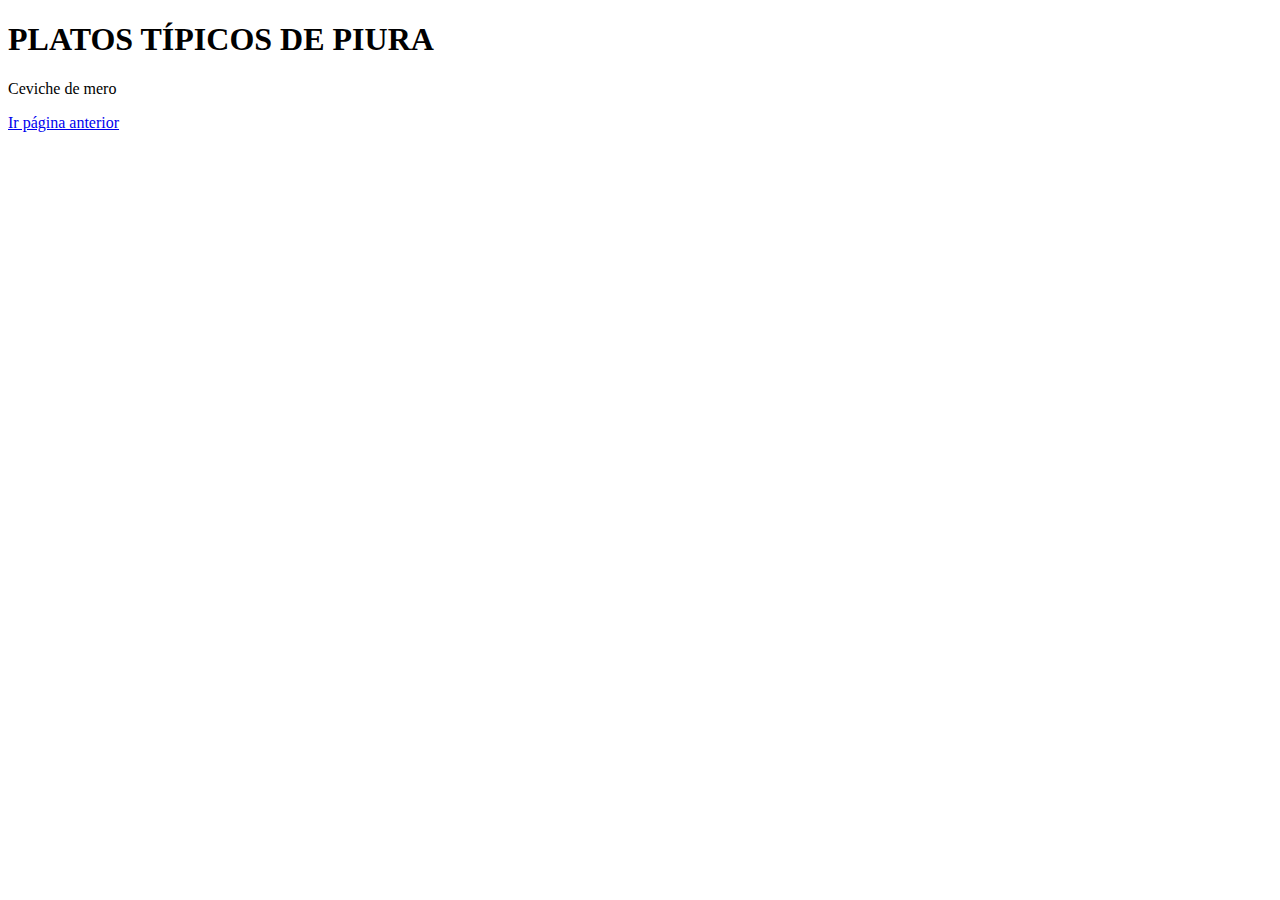
<file: comida.html>
<!DOCTYPE html>
<html lang="en">
<head>
    <meta charset="UTF-8">
    <meta http-equiv="X-UA-Compatible" content="IE=edge">
    <meta name="viewport" content="width=device-width, initial-scale=1.0">
    <link rel="stylesheet" type="text/css" href="C:\Users\Carlos\Documents\web 5to F\estilos.css">
    <title>Platos típicos</title>
</head>
<body>
    <h1>PLATOS TÍPICOS DE PIURA</h1>
    <p>Ceviche de mero</p>
    <footer>
        <a href="index.html">Ir página anterior</a>
    </footer>
</body>
</html>
</file>
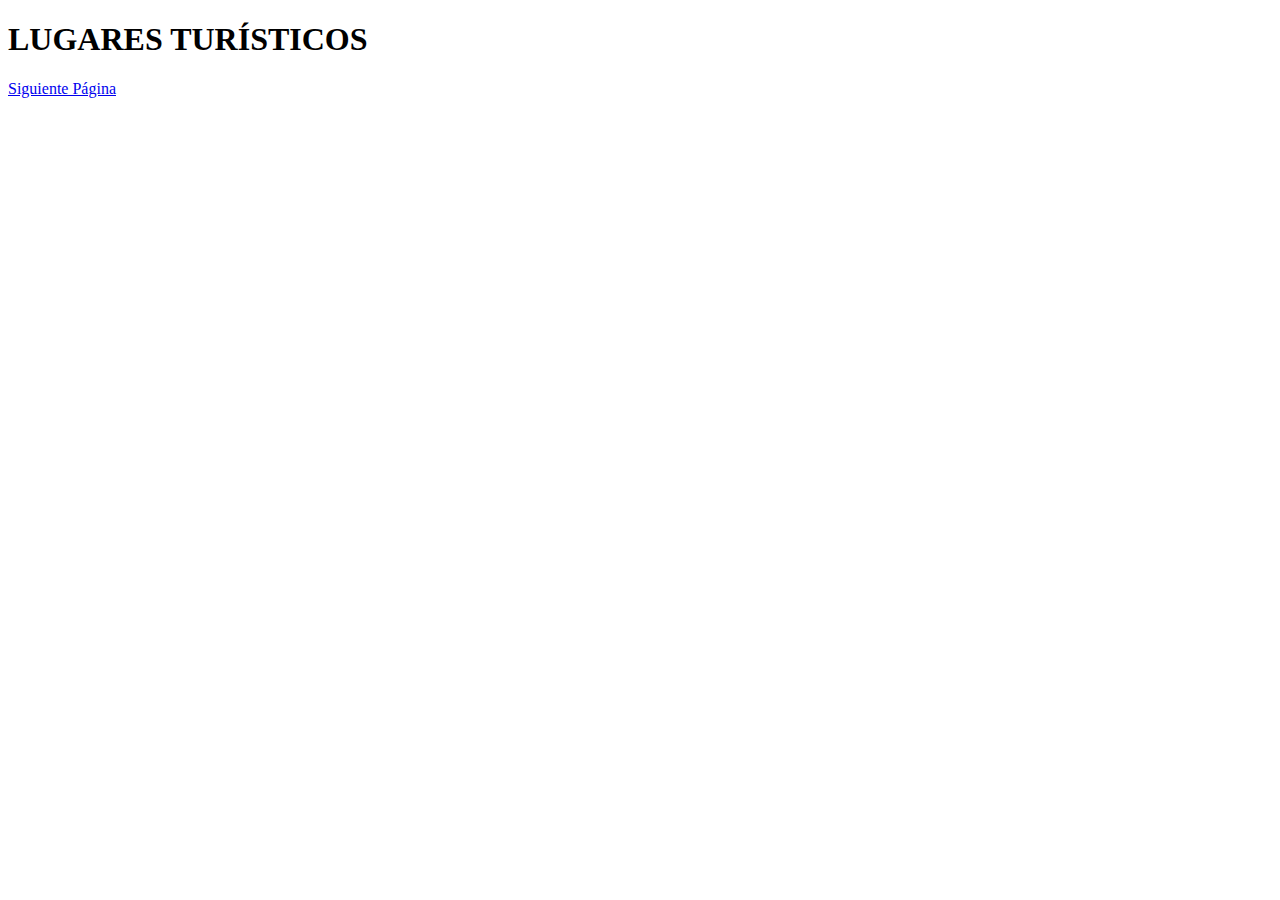
<file: lugaresturisticos.html>
<!DOCTYPE html>
<html lang="en">
<head>
    <meta charset="UTF-8">
    <meta http-equiv="X-UA-Compatible" content="IE=edge">
    <meta name="viewport" content="width=device-width, initial-scale=1.0">
    <link rel="stylesheet" type="text/css" href="C:\Users\Carlos\Documents\web 5to F\estilos.css">
    <title>Document</title>
    
</head>
<body>
    
    <h1><font face="">LUGARES TURÍSTICOS</font></h1>
    <a href="C:\Users\Carlos\Documents\web 5to F\ejemploestud.html">Siguiente Página</a> 
</body>
</html>
</file>
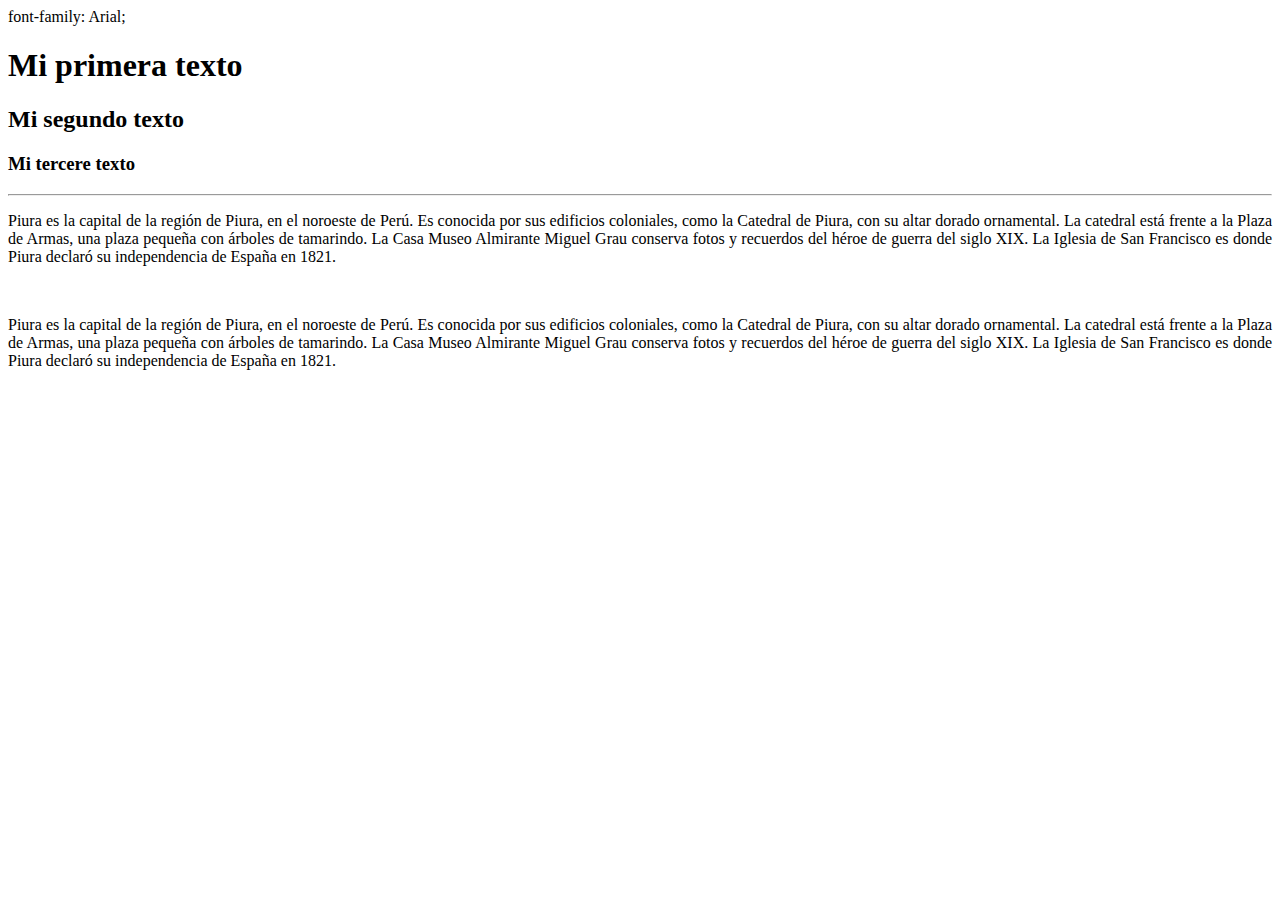
<file: MUESTRA.HTML>
<HTML>
    <HEAD><TITLE>5TO F</TITLE></HEAD>
    <BODY>
        font-family: Arial;
        <h1>Mi primera texto</h1>
        <h2>Mi segundo texto</h2>
        <h3>Mi tercere texto</h3>
        <hr>
        <p align="justify"> Piura es la capital de la región de Piura, en el noroeste de Perú. 
            Es conocida por sus edificios coloniales, como la Catedral de Piura, 
            con su altar dorado ornamental. La catedral está frente a la Plaza de Armas, 
            una plaza pequeña con árboles de tamarindo. La Casa Museo Almirante Miguel 
            Grau conserva fotos y recuerdos del héroe de guerra del siglo XIX. 
            La Iglesia de San Francisco es donde Piura declaró su independencia de España en 1821.
            
        </p>
        <br/>    
        <p align="justify">Piura es la capital de la región de Piura, en el noroeste de Perú. 
            Es conocida por sus edificios coloniales, como la Catedral de Piura, 
            con su altar dorado ornamental. La catedral está frente a la Plaza de Armas, 
            una plaza pequeña con árboles de tamarindo. La Casa Museo Almirante Miguel 
            Grau conserva fotos y recuerdos del héroe de guerra del siglo XIX. 
            La Iglesia de San Francisco es donde Piura declaró su independencia de España en 1821.
        </p>
    </BODY>
</HTML>
</file>
